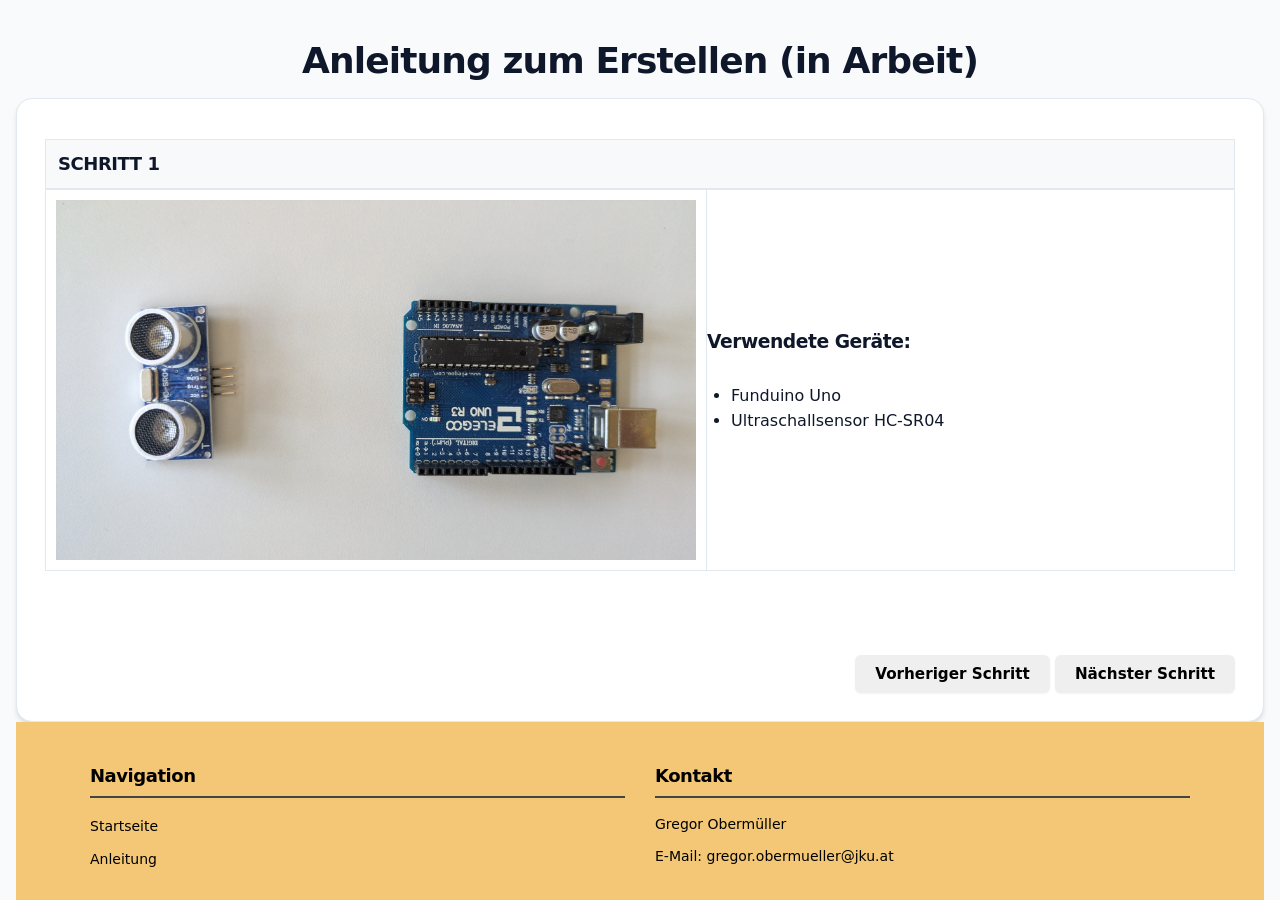
<file: instructions.html>
<!DOCTYPE html>
<!DOCTYPE html>
<html lang="de">

<head>
    <link rel="stylesheet" href="mystyle.css">
    <script src="instructions.js" defer></script>
    <script src="load-footer.js" defer></script>

</head>

<body>
    <h1>Anleitung zum Erstellen (in Arbeit)</h1>

    <div class="card instructions-card">
        <container class="steps">
            <table id="stepTable">
                <thead>
                    <tr>
                        <th><h2 id="actualStep">Schritt 1</h2></th>
                        <th></th>
                    </tr>
                </thead>
                <tbody id="stepTableBody">
                    <tr>
                    <td class="stepContentImageRow"><p id="stepContentImage"></p></td>
                    <td class="stepContentTextRow"><div id="stepContentText"></div></td>
                    </tr>
                </tbody>
            </table>
            

            
            
        </container>
        
        <div class="instruction-actions">
            <button id="previousStepButton" type="button" onclick="previousStepButtonClicked()">Vorheriger Schritt</button>
            <button id="nextStepButton" type="button" onclick="nextStepButtonClicked()">Nächster Schritt</button>
        </div>
    </div>

    <div id="site-footer"></div>
</body>
</file>
<file: mystyle.css>
/* ==========================================================================
    1. VARIABLES & THEMING (Farbpalette & Abstände)
    ========================================================================== */
  :root {
    /* Farbpalette */
    --primary: #3b82f6;
    /* Modernes Blau */
    --primary-hover: #2563eb;
    --secondary: #64748b;
    /* Dezentes Grau */
    --secondary-hover: #475569;
    --accent: #10b981;
    /* Akzentgrün für z. B. Ausführen/Erfolg */

    --bg-main: #f8fafc;
    /* Heller, augenschonender Hintergrund */
    --bg-card: #ffffff;
    /* Weiß für Container/Karten */
    --text-main: #0f172a;
    /* Dunkles, gut lesbares Grau/Schwarz */
    --text-muted: #64748b;
    --border-color: #e2e8f0;

    /* Radien & Schatten */
    --radius-sm: 6px;
    --radius-md: 10px;
    --radius-lg: 16px;
    --shadow-sm: 0 1px 2px 0 rgba(0, 0, 0, 0.05);
    --shadow-md: 0 4px 6px -1px rgba(0, 0, 0, 0.1), 0 2px 4px -1px rgba(0, 0, 0, 0.06);
    --shadow-lg: 0 10px 15px -3px rgba(0, 0, 0, 0.1), 0 4px 6px -2px rgba(0, 0, 0, 0.05);

    /* Schriftart & Übergänge */
    --font-family: system-ui, -apple-system, BlinkMacSystemFont, 'Segoe UI', Roboto, Oxygen, Ubuntu, Cantarell, sans-serif;
    --transition: all 0.2s ease-in-out;
  }

  /* ==========================================================================
    2. GLOBAL RESET & BASE STYLES
    ========================================================================== */
  * {
    box-sizing: border-box;
    margin: 0;
    padding: 0;
  }

  body {
    min-height: 100vh;
    display: flex;
    flex-direction: column;
    font-family: var(--font-family);
    background-color: var(--bg-main);
    color: var(--text-main);
    line-height: 1.6;
    padding: 2rem 1rem 0;
  }

  /* Haupt-Container für die Website */
  .container {
    max-width: 1100px;
    margin: 0 auto;
    display: flex;
    flex-direction: column;
    gap: 2rem;
  }

  /* Typografie */
  h1,
  h2,
  h3 {
    font-weight: 700;
    letter-spacing: -0.025em;
    color: var(--text-main);
  }

  h1 {
    font-size: 2.25rem;
    text-align: center;
    margin-bottom: 0.5rem;
  }

  p.subtitle {
    text-align: center;
    color: var(--text-muted);
    font-size: 1.1rem;
    margin-bottom: 1.5rem;
  }

  /* ==========================================================================
    3. KARTEN & LAYOUT (Karten-Look für Schulanwendungen)
    ========================================================================== */
  .card {
    background: var(--bg-card);
    border-radius: var(--radius-lg);
    padding: 1.75rem;
    border: 1px solid var(--border-color);
    box-shadow: var(--shadow-md);
    transition: var(--transition);
    /* Neu: Flexbox aktivieren und Elemente ausrichten */
    display: flex;
    align-items: center;
    gap: 10px;
    /* Abstand zwischen den Buttons */
    flex-wrap: wrap;
    /* Verhindert das Überlappen auf kleinen Bildschirmen */
  }

  /* Wählt den dritten Button in der Card aus */
  .card button:nth-child(3) {
    margin-left: auto;
    /* Geändert: Schiebt den Button nach rechts */
  }

  .card:hover {
    box-shadow: var(--shadow-lg);
  }

  .instructions-card {
    flex: 1;
    flex-direction: column;
    align-items: stretch;
  }

  .instruction-actions {
    align-self: flex-end;
    margin-top: auto;
  }

  /* Grid-Layout für Eingaben/Bedienfeld */
  .controls-grid {
    display: grid;
    grid-template-columns: repeat(auto-fit, minmax(200px, 1fr));
    gap: 1.25rem;
    align-items: flex-end;
  }

  /* ==========================================================================
    4. FORMULARE, INPUTS & BUTTONS
    ========================================================================== */
  /* Eingabefelder & Select-Menüs */
  .form-group {
    display: flex;
    flex-direction: column;
    gap: 0.5rem;
  }

  label {
    font-size: 0.875rem;
    font-weight: 600;
    color: var(--text-main);
  }

  input,
  select,
  textarea {
    width: 100%;
    padding: 0.625rem 0.875rem;
    font-family: inherit;
    font-size: 0.95rem;
    border: 1px solid var(--border-color);
    border-radius: var(--radius-sm);
    background-color: #fff;
    color: var(--text-main);
    outline: none;
    transition: var(--transition);
  }

  input:focus,
  select:focus,
  textarea:focus {
    border-color: var(--primary);
    box-shadow: 0 0 0 3px rgba(59, 130, 246, 0.2);
  }

  /* Base Button Style */
  button,
  .btn {
    display: inline-flex;
    align-items: center;
    justify-content: center;
    gap: 0.5rem;
    padding: 0.625rem 1.25rem;
    font-family: inherit;
    font-size: 0.95rem;
    font-weight: 600;
    border-radius: var(--radius-sm);
    border: none;
    cursor: pointer;
    transition: var(--transition);
    box-shadow: var(--shadow-sm);
  }

  button:active,
  .btn:active {
    transform: translateY(1px);
  }

  /* Button Varianten */
  .btn-primary {
    background-color: var(--primary);
    color: white;
  }

  .btn-primary:hover {
    background-color: var(--primary-hover);
  }

  .btn-secondary {
    background-color: #f1f5f9;
    color: var(--text-main);
    border: 1px solid var(--border-color);
  }

  .btn-secondary:hover {
    background-color: #e2e8f0;
  }

  .btn-success {
    background-color: var(--accent);
    color: white;
  }

  .btn-success:hover {
    background-color: #059669;
  }

  /* Button Gruppe (falls du mehrere Buttons nebeneinander hast) */
  .btn-group {
    display: flex;
    gap: 0.75rem;
    flex-wrap: wrap;
  }

  /* ==========================================================================
    5. PLOTLY DIAGRAMM CONTAINER STYLING
    ========================================================================== */
  .plotly-container {
    width: 100%;
    min-height: 450px;
    border-radius: var(--radius-md);
    overflow: hidden;
    /* Verhindert das Überstehen bei runden Ecken */
  }

  /* Plotly Responsive Fixing & Feinschliff */
  .js-plotly-plot .plotly .modebar {
    top: 10px !important;
    right: 10px !important;
    background: rgba(255, 255, 255, 0.8) !important;
    border-radius: var(--radius-sm);
    backdrop-filter: blur(4px);
  }

  /* ==========================================================================
    6. RESPONSIVE DESIGN (Für Mobilgeräte/Tablets in der Schule)
    ========================================================================== */
  @media (max-width: 640px) {
    body {
      padding: 1rem 0.5rem 0;
    }

    .card {
      padding: 1rem;
    }

    .btn {
      width: 100%;
      /* Auf Smartphones nehmen Buttons die volle Breite ein */
    }
  }

  /* Styling für das Dialog-Popup */
  .popup-modal {
    border: none;
    border-radius: 12px;
    padding: 20px;
    box-shadow: 0 10px 25px rgba(0, 0, 0, 0.3);
    /* Positionierung in der Bildschirmitte */
    position: fixed;
    top: 50%;
    left: 50%;
    transform: translate(-50%, -50%);
  }

  /* Hintergrund abdunkeln */
  .popup-modal::backdrop {
    background-color: rgba(0, 0, 0, 0.5);
  }

  .popup-header {
    display: flex;
    justify-content: space-between;
    align-items: center;
    margin-bottom: 15px;
  }

  /* Grid für genau 3x3 Buttons */
  .button-grid {
    display: grid;
    grid-template-columns: repeat(3, 1fr);
    gap: 10px;
  }

  /* Styling der Bild-Buttons */
  .image-btn {
    background: none;
    border: 2px solid transparent;
    border-radius: 8px;
    padding: 0;
    cursor: pointer;
    overflow: hidden;
    transition: transform 0.2s, border-color 0.2s;
  }

  .image-btn img {
    width: 120px;
    height: 120px;
    object-fit: cover;
    /* Verhindert das Verzerrren der Bilder */
    display: block;
  }

  /* Hover-Effekt bei Maus-Klick/Mauszeiger */
  .image-btn:hover {
    transform: scale(1.05);
    border-color: #007bff;
  }

  /* Schließen-Button (X) oben rechts */
  .close-btn {
    background: none;
    border: none;
    font-size: 1.5rem;
    cursor: pointer;
  }

  table {
    width: 100%;
    border-collapse: collapse;
    margin-top: 12px;
    margin-bottom: 8px;
    font-size: 0.9rem;
    text-align: left;
  }

  /* Tabellenkopf */
  table thead th {
    background-color: #f7f9fa;
    color: #555555;
    font-weight: 600;
    padding: 10px 12px;
    border-bottom: 2px solid #e2e8f0;
    text-transform: uppercase;
    font-size: 0.75rem;
    letter-spacing: 0.05em;
  }

  /* Tabelleninhalt / Zeilen /
  table tbody td {
  padding: 8px 12px;
  border-bottom: 1px solid #edf2f7;
  color: #2d3748;
  font-family: "SFMono-Regular", Consolas, "Liberation Mono", Menlo, monospace; / Monospace für gut lesbare Daten */


  /* Abwechselnde Zeilenfarben für bessere Lesbarkeit */
  table tbody tr:nth-child(even) {
    background-color: #f8fafc;
  }

  /* Verhindert Rand unter der letzten Zeile */
  table tbody tr:last-child td {
    border-bottom: none;
  }


  /* --- FOOTER STYLES --- */
  footer {
    margin-top: auto;
    background-color: #f3c776;
    color: #000000;
    padding: 40px 20px 20px 20px;

    margin-top: auto;
  }

  /* Container für die 3 Spalten (Flexbox) */
  .footer-container {
    max-width: 1100px;
    margin: 0 auto;
    display: flex;
    flex-wrap: wrap;
    justify-content: space-between;
    gap: 30px;
  }

  /* Jede einzelne Spalte */
  .footer-column {
    flex: 1;
    min-width: 250px;
    /* Macht es auf kleinen Bildschirmen automatisch einspaltig */
  }

  /* Überschriften im Footer */
  .footer-column h3 {
    margin-bottom: 15px;
    font-size: 18px;
    color: #000000;
    border-bottom: 2px solid #444;
    padding-bottom: 5px;
  }

  /* Absätze und Text */
  .footer-column p {
    color: #000000;
    font-size: 14px;
    margin-bottom: 10px;
  }

  /* Link-Listen */
  .footer-column ul {
    list-style: none;
  }

  .footer-column ul li {
    margin-bottom: 8px;
  }

  .footer-column ul li a {
    color: #000000;
    text-decoration: none;
    font-size: 14px;
    transition: color 0.2s;
  }

  /* Link-Hover Effekt */
  .footer-column ul li a:hover {
    color: #fff;
    text-decoration: underline;
  }

  /* Unterste Zeile (Copyright) */
  .footer-bottom {
    text-align: center;
    margin-top: 30px;
    padding-top: 20px;
    border-top: 1px solid #333;
    color: #aaa;
    font-size: 13px;
  }


  .stepContent {
    margin-top: 10px;
    font-size: 1rem;
    color: var(--text-main);
    max-width: 80%;
  }

  .stepContent img {
    display: block;
    max-width: min(80vw, 30%);
    max-height: min(80vh, 30%);
    width: auto;
    height: auto;
    object-fit: scale-down;
  }

  .stepContentImageRow {
    margin-top: 30px;
    text-align: center;
    border: 1px solid var(--border-color);
    max-height: min(80vh, 30%);
    width: 1%;
    white-space: nowrap;
  }

  .stepContentImageRow img {
    display: block;
    width: auto;
    height: auto;
    max-width: min(90vw, 40rem);
    max-height: min(80vh, 30rem);
    object-fit: scale-down;
  }

  .stepContentTextRow {
    margin-top: 30px;
    font-size: 1rem;
    text-align: left;
    border: 1px solid var(--border-color);
  }

  .stepContentTextRow ul {
    padding-left: 1.5rem;
    list-style: disc;
  }

  #stepTable {
    width: 100%;
    border: 1px solid var(--border-color);
  }

  #step1Image,
  #step2Image,
  #step3Image,
  #step4Image,
  #step5Image {
    margin-top: 10px;
    margin-right: 10px;
    margin-bottom: 10px;
    margin-left: 10px;
  }
</file>
